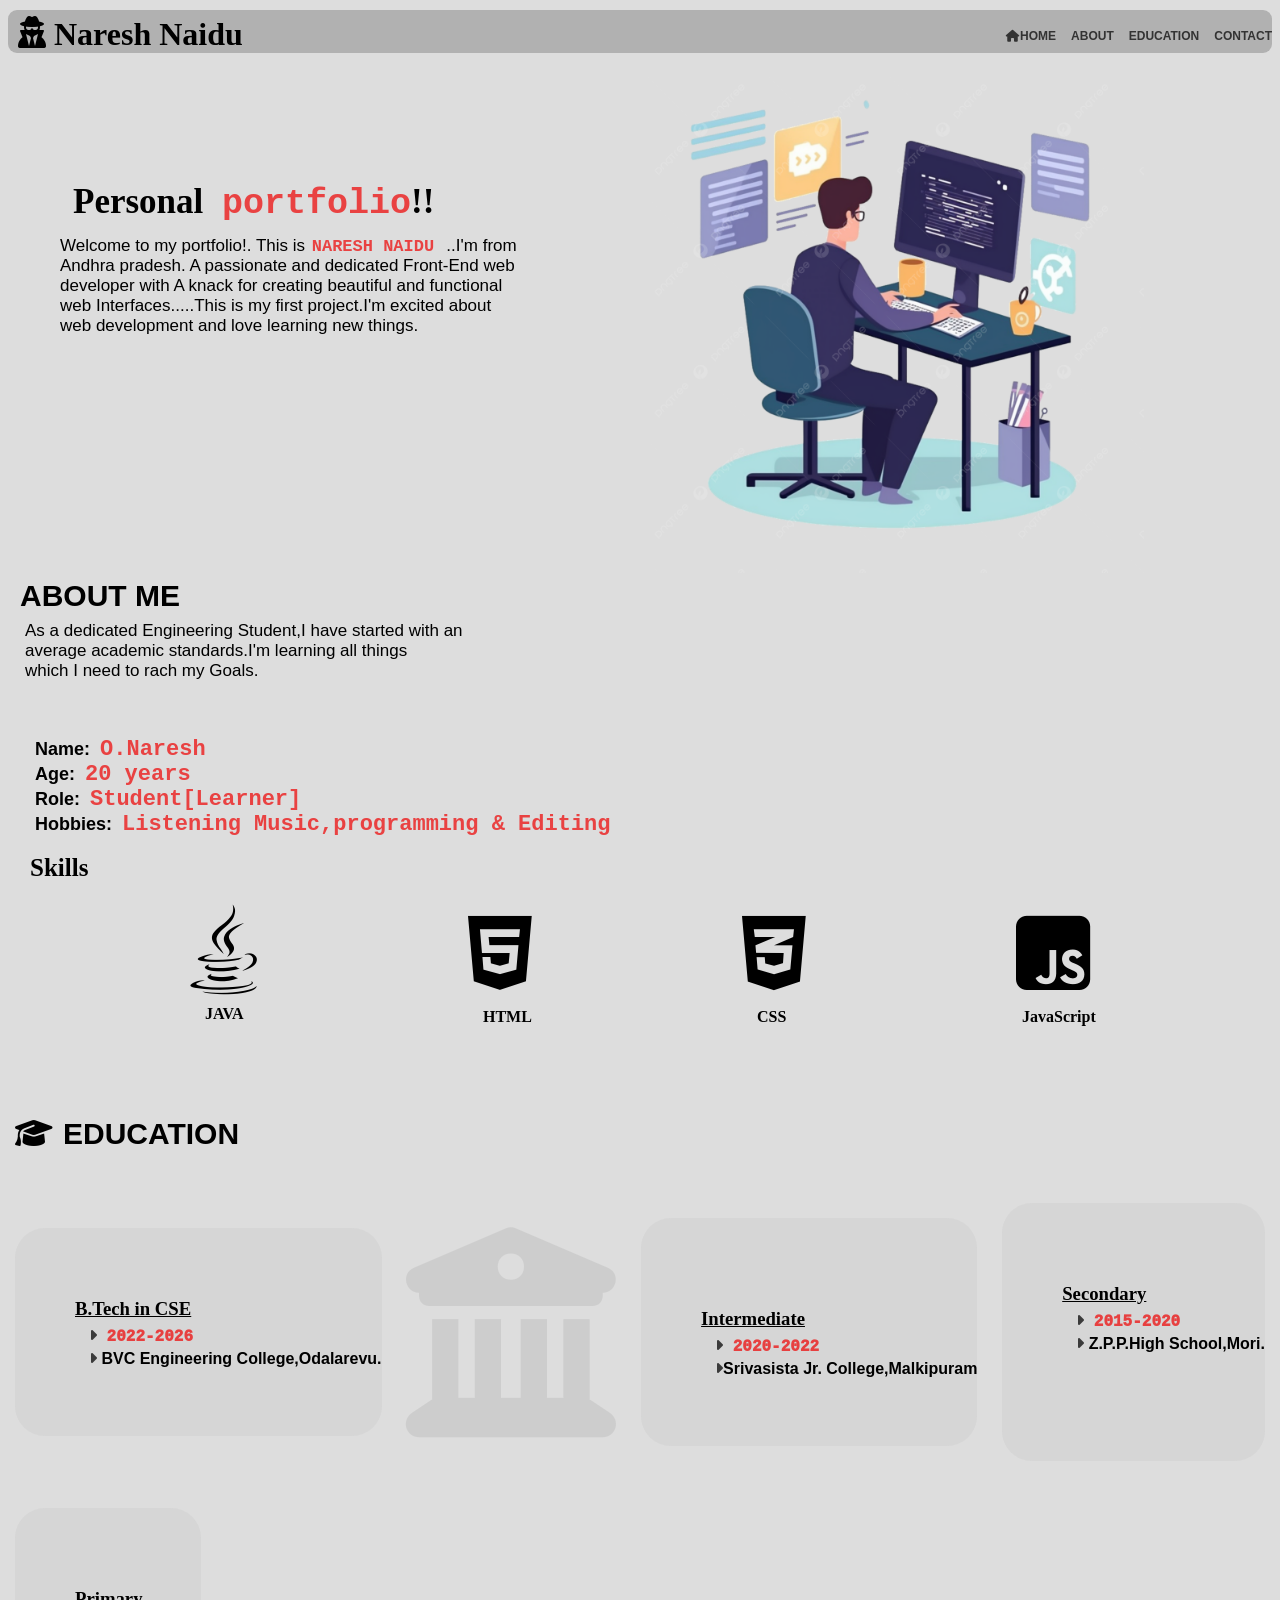
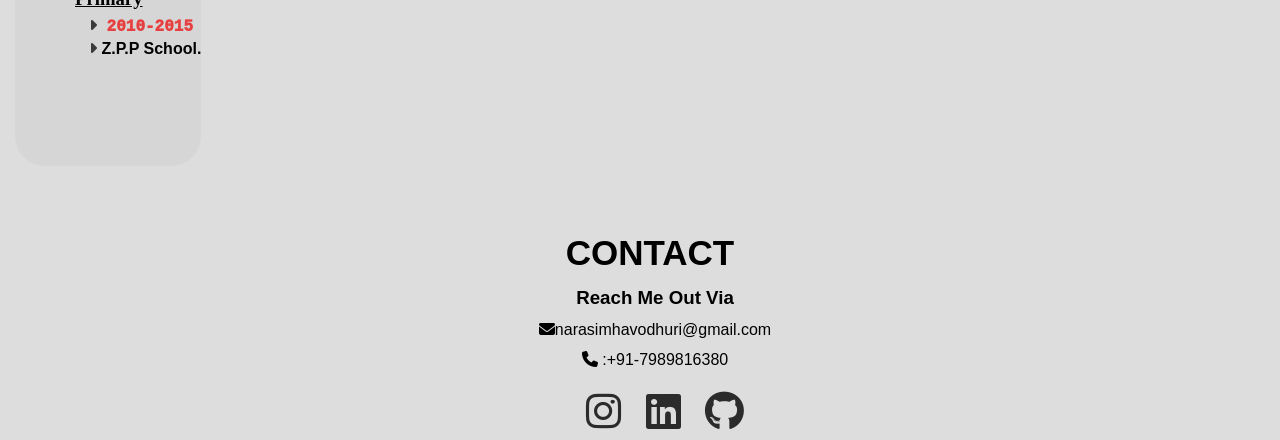
<file: task-portfolio/index.html>
<!DOCTYPE html>
<html lang="en">
    <head>
        <meta charset="UTF-8">
        <meta name="viewport" content="width=device-width">
        <title>Personal Portfolio</title>
        <link rel="stylesheet" href="https://cdnjs.cloudflare.com/ajax/libs/font-awesome/6.5.2/css/all.min.css" integrity="sha512-SnH5WK+bZxgPHs44uWIX+LLJAJ9/2PkPKZ5QiAj6Ta86w+fsb2TkcmfRyVX3pBnMFcV7oQPJkl9QevSCWr3W6A==" crossorigin="anonymous" referrerpolicy="no-referrer" />
        <link rel="stylesheet" href="style.css">
        <link rel="icon" href="Images/briefcase-solid.svg" type="Image">
    </head>
   <body>
        <script src="https://cdnjs.cloudflare.com/ajax/libs/jquery/3.7.1/jquery.min.js"></script>
        <header class="start">
            <div id="Home-container">
                <div class="logo">
                    <i class="fa-solid fa-user-secret"></i>
                    <h1>Naresh Naidu</h1>
                </div>
                <div class="links">
                    <li><a href="#Home"><i class="fa-solid fa-house"></i>Home</a></li>
                    <li><a href="#About">About</a></li>
                    <li><a href="#Education">Education</a></li>
                    <li><a href="#Contact">Contact</a></li>
                    <button class="button" onclick="clicks(event)" >
                        <i class="fa fa-bars" id="Bar"></i>
                    </button>
                </div>
            </div>
        </header>
        <section class="Home-content" id="Home">
            <div class="Home-cont">
                <div class="menus">
                <li><a class="menu" href="#Home"><i class="fa-solid fa-house"></i>Home</a></li>
                <li><a class="menu" href="#About">About</a></li>
                <li><a class="menu" href="#Education">Education</a></li>
                <li><a class="menu" href="#contact">contact</a></li></div>
            <h1>Personal <span>portfolio</span>!!</h1>
            <p>
                Welcome to my portfolio!. This is <span style="text-transform: uppercase; font-weight: bolder; padding: 0 2px;">Naresh Naidu </span> ..I'm from Andhra pradesh. A passionate and dedicated Front-End web developer with A knack for creating beautiful and functional web Interfaces.....This is my first project.I'm excited about web development and love learning new things.
            </p>
        </div>
        <div class="logos" style="width: 50%;">
            <img src="png image..png" style="width: 80%;">
        </div>
        </section>
        <div id="About" class="About">
            <div class="heading"><h2>ABOUT ME</h2>
            </div>
            <div class="Description">
                <p>As a dedicated Engineering Student,I have started with an<br> average academic standards.I'm learning all things<br> which I need to rach my Goals. </p>
                <h6 style="padding-top: 50px;">Name:<span>O.Naresh</span></h6>
                <h6>Age:<span>20 years</span></h6>
                <h6>Role:<span>Student[Learner]</span></h6>
                <h6>Hobbies:<span>Listening Music,programming & Editing</span></h6>
             </div>
            <div class="skills" style="padding-bottom: 40px;">
                <h1 style="font-size: 25px; padding: 15px 30px;">Skills</h1>
                <div class="skillicons">
                    <div class="java">
                        <i class="fa-brands fa-java" style="font-size: 90px; padding: 3px 20px;"></i>
                        <h6 style="padding-left: 35px; padding-top: 8px; font-size: 16px; cursor: context-memu;">JAVA</h6> 
                    </div>
                    <div class="html">
                        <i class="fa-brands fa-html5" style="font-size: 85px; padding: 10px 20px;"></i>
                       <h6 style="padding-left: 35px; font-size: 16px; cursor: context-menu;">HTML</h6>
                    </div>
                    <div class="css">
                        <i class="fa-brands fa-css3-alt" style="font-size: 85px; padding: 10px 20px;"></i>
                        <h6 style="padding-left: 35px; font-size: 16px; cursor: context-menu;">CSS</h6>
                    </div>
                    <div class="js">
                        <i class="fa-brands fa-square-js" style="font-size: 85px; padding: 10px 20px;"></i>
                        <h6 style="padding-left: 26px; font-size: 16px; cursor: context-menu;">JavaScript</h6>
                    </div>
                </div>
            </div>
            <div class="Education" id="Education" style="padding: 10px 5px;">
                <h3 style="font-family:'Trebuchet MS', 'Lucida Sans Unicode', 'Lucida Grande', 'Lucida Sans', Arial, sans-serif;font-size: 30px;"><i class="fa-solid fa-graduation-cap" style="padding: 0px 10px; padding-top: 40px; font-size: 30px;"></i>EDUCATION</h3>
                <div class="Educations">
                    <div class="Btech"style="padding-bottom:60px;padding-top:50px;background-color: #9b9b9b1d; border-radius: 30px; margin-top: 10px;">
                    <h3>B.Tech in CSE</h3>
                    <span class="Btechele"><i class="fa-solid fa-caret-right" style="color: #101010c7;"></i> 2022-2026</span>
                    <p><i class="fa-solid fa-caret-right" style="color: #101010c7;"></i>  BVC Engineering College,Odalarevu.</p>
                </div>
                <div class="log" style="padding-bottom:60px;padding-top:70px;">
                    <i class="fa-solid fa-building-columns" style="font-size: 210px; color: #9b9b9b3a;"></i> 
                </div>
                <div class="Inter" style="padding-bottom:60px;padding-top:70px;background-color: #9b9b9b1d; border-radius: 30px; margin-top: 10px;">
                    <h3>Intermediate</h3>
                    <span class="Btechele"><i class="fa-solid fa-caret-right" style="color: #101010c7;"></i> 2020-2022</span>
                    <p><i class="fa-solid fa-caret-right" style="color: #101010c7;"></i>Srivasista Jr. College,Malkipuram</p>
                </div>
               <!--<div class="Secondary" style="padding-bottom:100px;padding-top:60px;background-color: #9b9b9b1d; border-radius: 30px; margin-top: 10px;">
                    <h3>Secondary</h3>
                 <span class="Btechele"><i class="fa-solid fa-caret-right" style="color: #101010c7;"></i> 2017-2020</span>
                    <p><i class="fa-solid fa-caret-right" style="color: #101010c7;"></i>  </p>
                </div>-->
                <div class="Secondary" style="padding-bottom:100px;padding-top:60px;background-color: #9b9b9b1d; border-radius: 30px; margin-top: 10px;">
                    <h3>Secondary</h3>
                    <span class="Btechele"><i class="fa-solid fa-caret-right" style="color: #101010c7;"></i> 2015-2020</span>
                    <p><i class="fa-solid fa-caret-right" style="color: #101010c7;"></i> Z.P.P.High School,Mori.</p>
                </div>
                <div class="Primary" style="padding-bottom:100px;padding-top:60px;background-color: #9b9b9b1d; border-radius: 30px; margin-top: 10px;">
                    <h3>Primary</h3>
                    <span class="Btechele"><i class="fa-solid fa-caret-right" style="color: #101010c7;"></i> 2010-2015</span>
                    <p><i class="fa-solid fa-caret-right" style="color: #101010c7;"></i> Z.P.P School.</p>
                </div>
                </div>
            </div>
            <div class="contact" id="Contact">
                <div class="cont">
                    <h2>CONTACT</h2>
                </div>
                <div class="contact-details">
                    <h3>Reach Me Out Via</h3>
                    <p><i class="fa-solid fa-envelope"></i>narasimhavodhuri@gmail.com</p>
                    <p> <i class="fa-solid fa-phone"></i> :+91-7989816380</p>
                    <div id="cont-icons">
                        <a href="https://www.instagram.com/naresh_191513?igsh=Mm5zaGMzdTZ1NzA4"target="_blank"><i class="fa-brands fa-instagram"></i></a>
                        <a href="https://www.linkedin.com/in/oduri-narasimha-rao-34230827a"target="_blank"><i class="fa-brands fa-linkedin"></i></a>
                        <a href="https://github.com/Oduri-Naresh" target="_blank"><i class="fa-brands fa-github"></i></a>
                    </div>
                </div>
            </div>
            <script src="script.js"></script>
        </body>
     </html>
</file>
<file: task-portfolio/style.css>
* {
    margin: 0px;
    padding: 0px;
    padding-top: 2px;
    box-sizing: border-box;
    text-decoration: none;
    outline: none;
}
html {
    scroll-behavior: smooth ;
    cursor: context-menu;
}
body {
    background-color:rgb(221, 221, 221);
}
::-webkit-scrollbar {
    width: 13px;
}
::-webkit-scrollbar-track {
    background: rgb(221, 221, 221);
}
::-webkit-scrollbar-thumb {
    background-color:#10101094;
}
/* < ------- Navbar Starts -------- > */
.start {
    position: sticky;
    top: 0;
    width: 100%;
    padding-left:8px;
    padding-right:8px;
    padding-top: 6px;
    padding-bottom: 10px;
}
.logo {
    display: flex;
    flex-wrap: wrap;
    padding-left: 10px;
    font-family: Georgia, 'Times New Roman', Times, serif;
}
.logo i {
    padding-right: 8px;
    font-size: 32px;
}
#Home-container {
    display: flex;
    justify-content: space-between;
    border-radius: 9px;
    background-color: #9b9b9baa;
    cursor: context-menu;
}
.links,li {
    display: flex;
    justify-content: space-between;
    align-items: center;
    padding-top: 2px;
    padding-left: 15px;
    font-family:'Gill Sans', 'Gill Sans MT', Calibri, 'Trebuchet MS', sans-serif;
    text-decoration: none;
    text-transform: uppercase;
    font-size: 13px;
}
.links button{
    background:none;
    border: 1px;
    padding-top: 3.5px;
   padding-right: 10px;
    padding-left: 15px;
    margin-left: 50px;
    display:none;
}
.links a {
    color:#101010c7;
    font-weight: 600;
    font-size: 12px;
}
.button i {
    margin-left: 50px;
    border: none;
    padding-right: 2px;
    padding-bottom:5px;
}
.menu {
    display: none;
}
.menus {
    margin: 60px 0px;
    margin-left: 50%;
    padding:10px 5px;
    padding-right: 20px;
    position: fixed;
    border-radius: 10px;
    top: 0%;
}
/*  < ------------ Navbar Ends ----------- >*/


/*  < ------------ Home-Content starts ----------- >*/
.Home-content {
    display: flex;
    flex-direction: row;
    flex-wrap: wrap;
    justify-content: space-between;
}
.Home-cont {
    width: 50%;
   padding: 9%;
   padding-left: 60px;
}
.Home-cont h1 {
    padding-left: 13px;
    font-size: 35px;
}
.Home-cont li a {
    color: #101010c7;
    font-size: 12px;
    font-weight: 550;
}
.Home-cont p {
    font-family:Helvetica, sans-serif;
    padding-top: 12px;
    font-size: 17px;
    font-weight: 400;
}
.logos {
    padding-right: 10px;
}
.logos img {
    width: 50%;
}
span {
    color:rgba(237, 7, 7, 0.724);
    font-family:monospace, sans-serif;
    padding-left: 10px;
}
/* < ---------- Home-Content Ends ------------> */



/* < ---------- About Starts ------------> */
.About {
   padding-top: 0px;
   padding-bottom: 10px;
}
.heading h2 {
    font-family:'Trebuchet MS', 'Lucida Sans Unicode', 'Lucida Grande', 'Lucida Sans', Arial, sans-serif;
    font-size: 30px;
    padding-left: 20px;
    padding-top: 0px;
}
.Description p {
    font-family:Helvetica, sans-serif;
    padding: 6px 25px;
    font-size: 17px;
    font-weight: 300;
}
.Description h6 {
    padding:0px 35px;
    font-size: 18px;
    font-family:'Lucida Sans Unicode',sans-serif;
}
.Description span {
    font-size: 22px;
}
.skillicons {
    display: flex;
    justify-content: space-evenly;
}
i:hover{
    color: hwb(257 1% 87% / 0.653);
}
/* < ---------- About Ends -------- > */

/* < -------- Educations Starts -------> */
.Educations {
    display: flex;
    justify-content: space-between;
    padding: 5px 10px;
    flex-direction:row;
    flex-wrap: wrap;
    align-items: center;
}
.Educations h3 {
    padding-top:20px;
    padding-left: 60px;
    padding-bottom: 5px;
    text-decoration:underline;
    width: 50%;
}
.Educations span {
    font-weight: 1000; 
    padding-left: 74px;
}
.Educations p {
    font-weight: 600;
    padding-left: 74px;
    font-family:Helvetica, sans-serif;
    padding-bottom: 8px;
}
.cont {
    font-family: 'Trebuchet MS', 'Lucida Sans Unicode', 'Lucida Grande', 'Lucida Sans', Arial, sans-serif;
    padding-top: 40px;
    padding-left: 20px;
}
.cont h2 {
    padding: 10px 0%;
    text-align: center;
    font-size: 35px;
}
#Contact {
    display: flex;
    flex-wrap: wrap;
    flex-direction: column;
}
.contact-details {
    text-align: center;
    padding-left: 30px;
    font-family: 'Trebuchet MS', 'Lucida Sans Unicode', 'Lucida Grande', 'Lucida Sans', Arial, sans-serif;
}
.contact-details p {
    padding-top: 10px;
}
#cont-icons i{
    color: #101010de;
    padding-left: 20px;
    padding-top: 20px;
    font-size: 40px;
}




/*<--------Responsiveness-------->*/


@media(max-width:480px) {
    html {
        font-size: 8px;
    }
    .logo {
        font-size: 10px;
    }
    .links li {
        display: none;
    }
    .links button {
        display: block;
    }
    .Home-content {
        flex-direction: column;
        align-items: flex-start;
        padding: 0 5%;
    }
    .Home-cont {
        width: 100%;
        padding: 5%;
    }
    .Home-cont h1 {
        font-size: 28px;
        padding-left: 0;
    }
    .Home-cont p {
        font-size: 15px;
        text-align: left;
        padding: 0 5%;
    }
    .logos img {
        width: 100%;
    }
    .About {
        padding-top: 10px;
    }
    .heading h2 {
        font-size: 25px;
        padding-left: 0;
        text-align: center;
    }
    .Description p{
        font-size: 15px;
        padding: 0 10px;
        text-align: left;
    }
    .Description span {
        font-size: 15px;
        text-align: center;
    }
    .Description h6 {
        font-size: 16px;
        padding: 0 20px;
    }
    .skillicons {
        flex-direction: column;
        align-items: center;
    }
    .Educations {
        flex-direction: column;
        align-items: center;
    }
    .Btech ,.Inter ,.Secondary,.Primary {
        width: 100%;
    }
    .Educations h3 {
        padding-left: 20px;
        width: 100%;
    }
    .Educations span,
    .Educations p {
        padding-left: 20px;
    }
    .cont h2 {
        font-size: 30px;
    }
    .contact-details p {
        font-size: 12px;
        padding: 0 10px;
        text-align: center;
    }
    #cont-icons i {
        font-size: 35px;
    }
    .menus {
        margin: 40px 0px;
        margin-left: 66.5%;
        padding: 10px 5px;
        padding-right: 20px;
        text-align: center;
        position: fixed;
        border-radius: 10px;
        top: 0%;
    }
}
</file>
